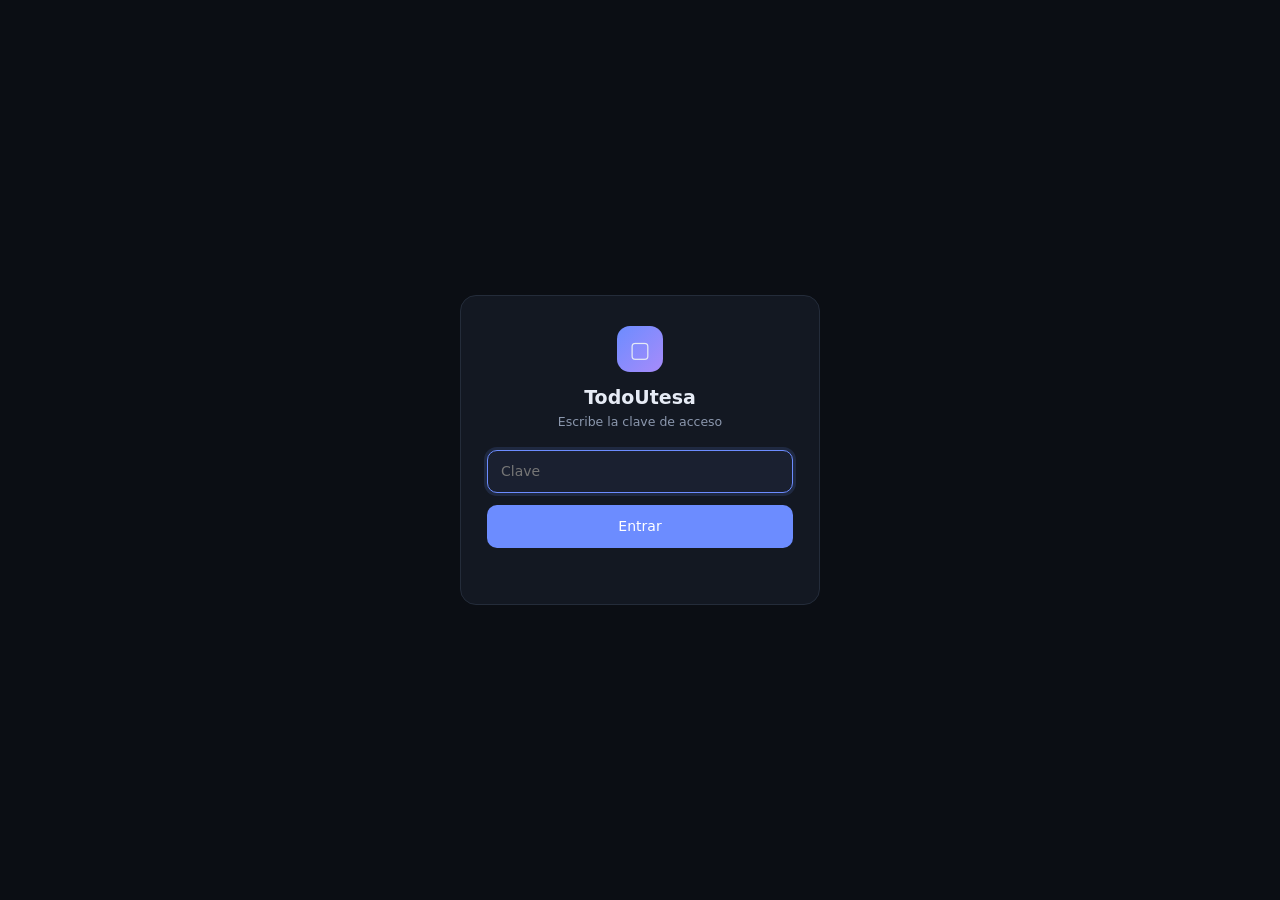
<file: web/login.html>
<!DOCTYPE html>
<html lang="es" data-bs-theme="dark">
<head>
<meta charset="utf-8">
<meta name="viewport" content="width=device-width, initial-scale=1">
<title>TodoUtesa - acceso</title>
<link rel="stylesheet" href="/assets/bootstrap.min.css">
<style>
  body {
    background: #0b0e14;
    color: #e6ebf5;
    font-family: "Segoe UI", system-ui, sans-serif;
    display: flex;
    align-items: center;
    justify-content: center;
    min-height: 100vh;
    margin: 0;
  }
  .caja {
    width: 100%;
    max-width: 360px;
    background: #131822;
    border: 1px solid #242c3a;
    border-radius: 16px;
    padding: 30px 26px;
    text-align: center;
  }
  .icono {
    width: 46px; height: 46px; margin: 0 auto 14px;
    border-radius: 13px;
    background: linear-gradient(135deg, #6c8cff, #a78bfa);
    display: flex; align-items: center; justify-content: center;
    font-size: 22px;
  }
  h1 { font-size: 19px; margin: 0 0 4px; font-weight: 600; }
  p { font-size: 12.5px; color: #8b97ad; margin: 0 0 18px; }
  input {
    background: #1a2030;
    border: 1px solid #242c3a;
    color: #e6ebf5;
    border-radius: 10px;
    width: 100%;
    padding: 10px 13px;
    font-size: 14px;
    outline: none;
  }
  input:focus { border-color: #6c8cff; box-shadow: 0 0 0 3px rgba(108,140,255,.14); }
  button {
    width: 100%;
    margin-top: 12px;
    background: #6c8cff;
    border: none;
    color: #fff;
    border-radius: 10px;
    padding: 11px;
    font-size: 14px;
    font-weight: 500;
    cursor: pointer;
  }
  button:disabled { opacity: .6; }
  .error { color: #f87171; font-size: 12px; margin-top: 10px; min-height: 16px; }
</style>
</head>
<body>
  <form class="caja" id="formulario">
    <div class="icono">&#9634;</div>
    <h1>TodoUtesa</h1>
    <p>Escribe la clave de acceso</p>
    <input type="password" id="clave" placeholder="Clave" autocomplete="current-password" autofocus>
    <button type="submit" id="boton">Entrar</button>
    <div class="error" id="error"></div>
  </form>

<script>
document.getElementById("formulario").addEventListener("submit", function (evento) {
  evento.preventDefault();
  var boton = document.getElementById("boton");
  var error = document.getElementById("error");
  error.textContent = "";
  boton.disabled = true;
  boton.textContent = "Entrando...";

  fetch("/api/login", {
    method: "POST",
    headers: { "Content-Type": "application/json" },
    body: JSON.stringify({ clave: document.getElementById("clave").value })
  }).then(function (respuesta) {
    return respuesta.json().then(function (datos) {
      if (respuesta.ok && datos.ok) {
        window.location.href = "/";
        return;
      }
      throw new Error(datos.error || "Clave incorrecta");
    });
  }).catch(function (fallo) {
    error.textContent = fallo.message;
    boton.disabled = false;
    boton.textContent = "Entrar";
  });
});
</script>
</body>
</html>
</file>
